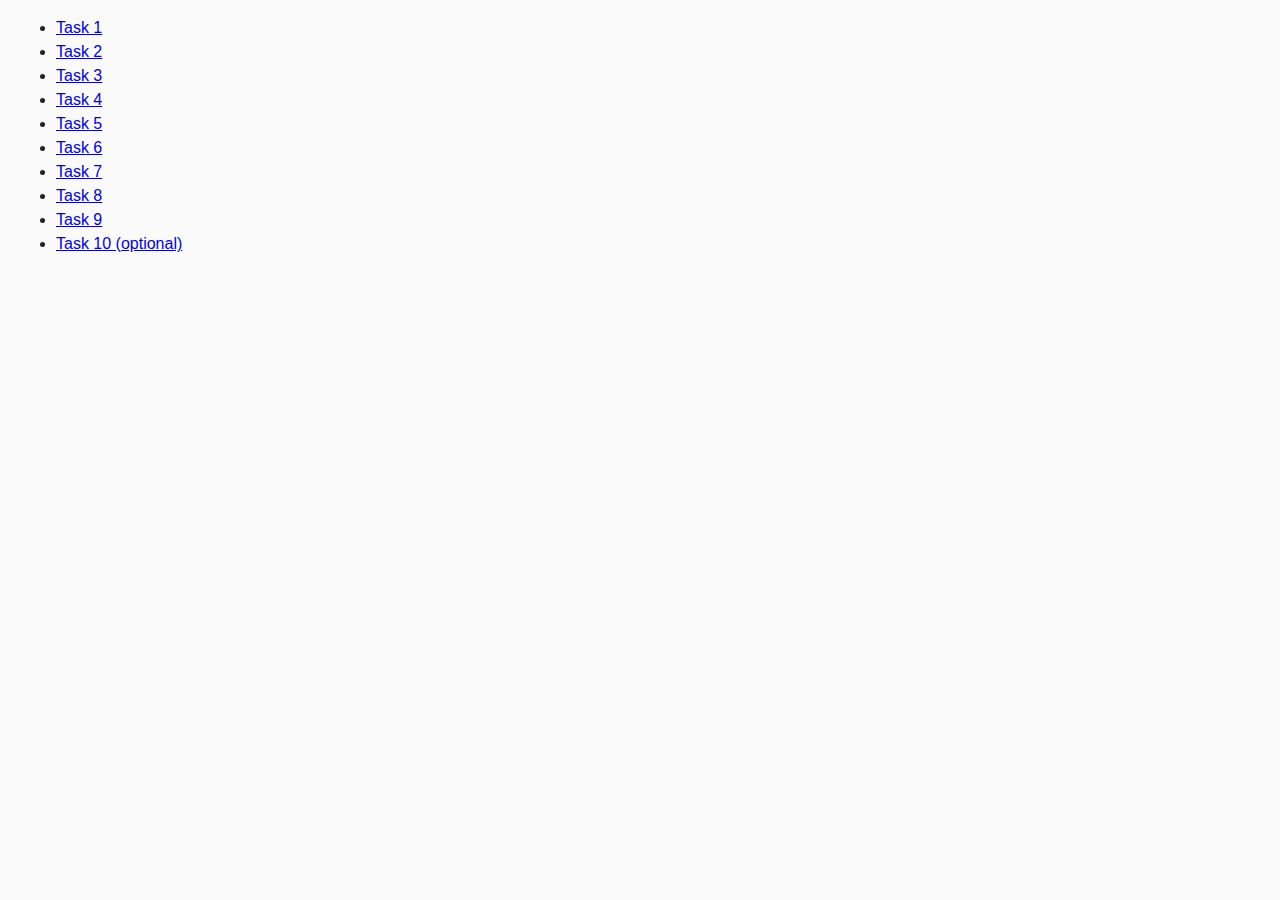
<file: index.html>
<!DOCTYPE html>
<html lang="ru">
  <head>
    <meta charset="UTF-8" />
    <meta http-equiv="X-UA-Compatible" content="IE=edge" />
    <meta name="viewport" content="width=device-width, initial-scale=1.0" />
    <title>Homework 6</title>
    <link rel="stylesheet" href="css/common.css" />
  </head>
  <body>
    <ul>
      <li><a href="task-01.html">Task 1</a></li>
      <li><a href="task-02.html">Task 2</a></li>
      <li><a href="task-03.html">Task 3</a></li>
      <li><a href="task-04.html">Task 4</a></li>
      <li><a href="task-05.html">Task 5</a></li>
      <li><a href="task-06.html">Task 6</a></li>
      <li><a href="task-07.html">Task 7</a></li>
      <li><a href="task-08.html">Task 8</a></li>
      <li><a href="task-09.html">Task 9</a></li>
      <li><a href="task-10.html">Task 10 (optional)</a></li>
    </ul>
  </body>
</html>
</file>
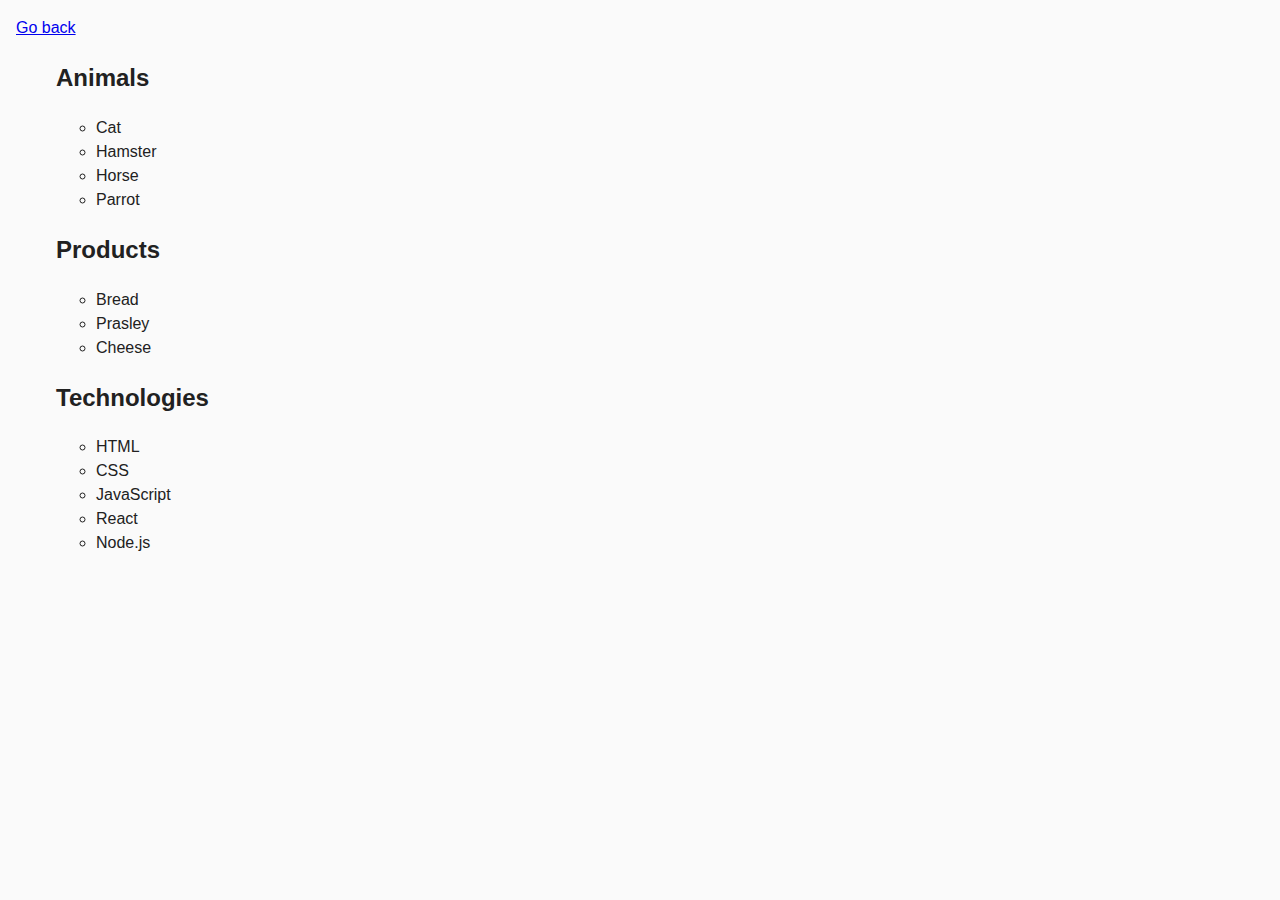
<file: task-01.html>
<!DOCTYPE html>
<html lang="ru">
  <head>
    <meta charset="UTF-8" />
    <meta http-equiv="X-UA-Compatible" content="IE=edge" />
    <meta name="viewport" content="width=device-width, initial-scale=1.0" />
    <title>Task 1</title>
    <link rel="stylesheet" href="css/common.css" />
  </head>
  <body>
    <p><a href="index.html">Go back</a></p>

    <ul id="categories">
      <li class="item">
        <h2>Animals</h2>

        <ul>
          <li>Cat</li>
          <li>Hamster</li>
          <li>Horse</li>
          <li>Parrot</li>
        </ul>
      </li>
      <li class="item">
        <h2>Products</h2>

        <ul>
          <li>Bread</li>
          <li>Prasley</li>
          <li>Cheese</li>
        </ul>
      </li>
      <li class="item">
        <h2>Technologies</h2>

        <ul>
          <li>HTML</li>
          <li>CSS</li>
          <li>JavaScript</li>
          <li>React</li>
          <li>Node.js</li>
        </ul>
      </li>
    </ul>

    <script src="js/task-01.js" type="module"></script>
  </body>
</html>
</file>
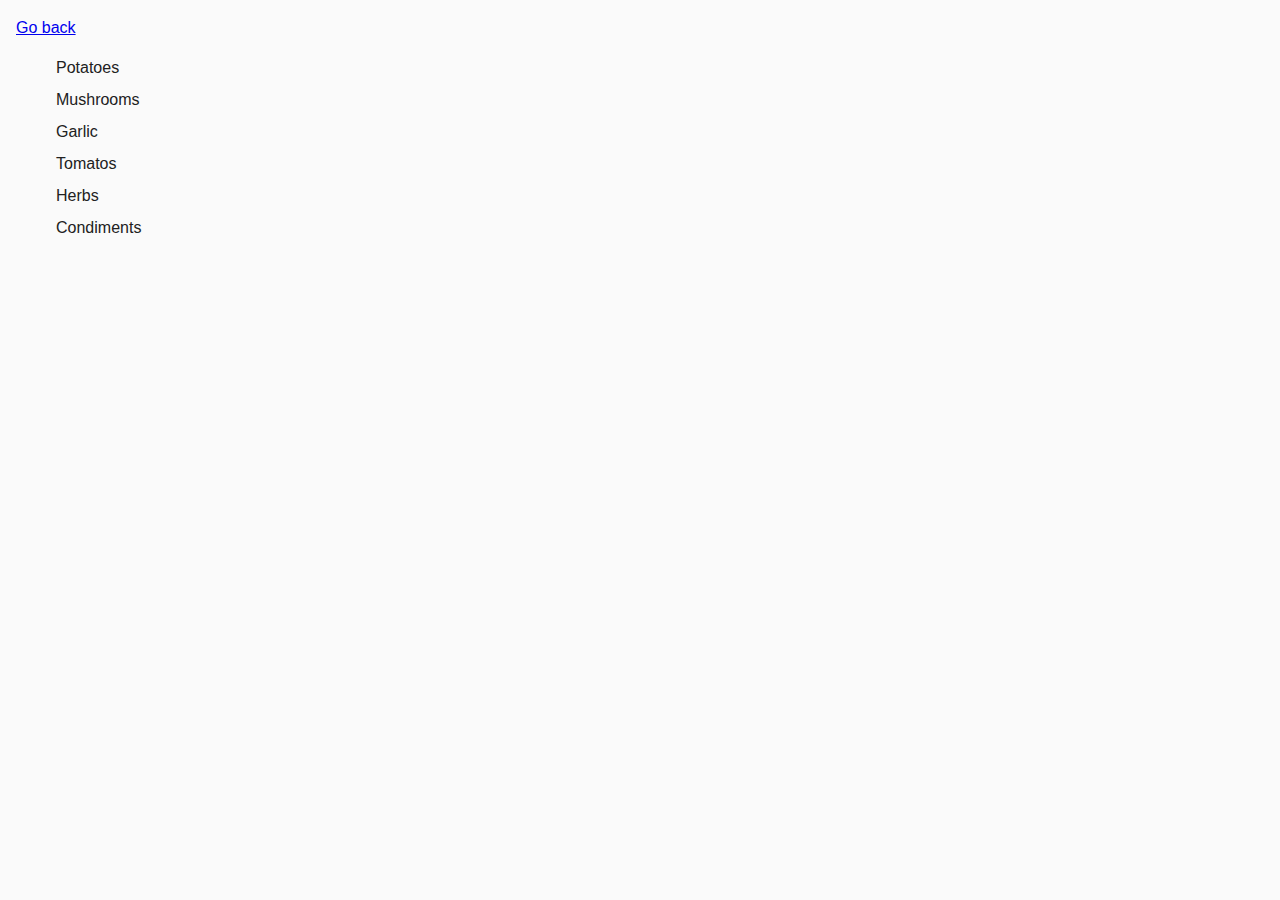
<file: task-02.html>
<!DOCTYPE html>
<html lang="ru">
  <head>
    <meta charset="UTF-8" />
    <meta http-equiv="X-UA-Compatible" content="IE=edge" />
    <meta name="viewport" content="width=device-width, initial-scale=1.0" />
    <title>Task 2</title>
    <link rel="stylesheet" href="css/common.css" />
    <style>
      .item {
        font-weight: 500;
      }

      .item:not(:last-child) {
        margin-bottom: 8px;
      }
    </style>
  </head>
  <body>
    <p><a href="index.html">Go back</a></p>

    <ul id="ingredients"></ul>

    <script src="js/task-02.js" type="module"></script>
  </body>
</html>
</file>
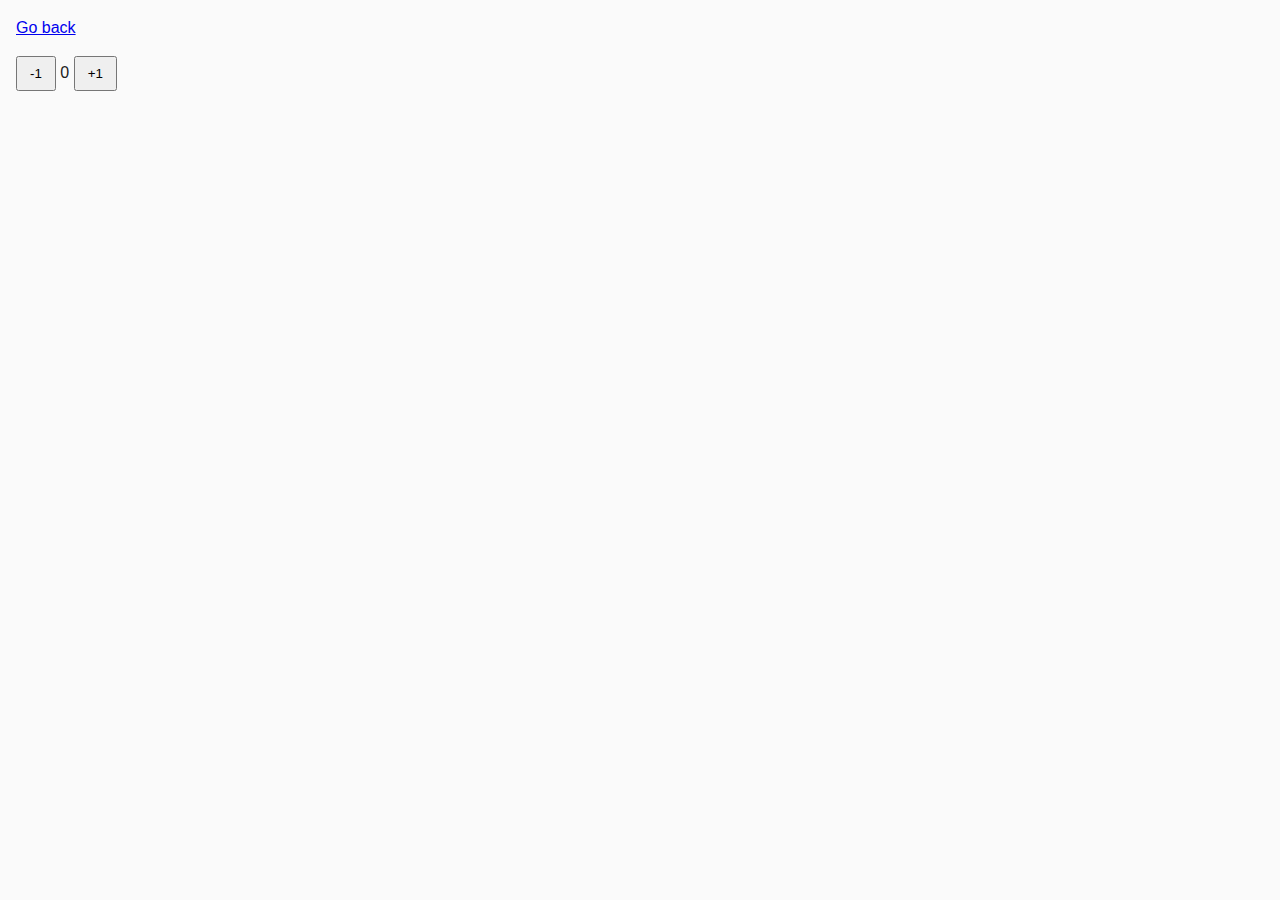
<file: task-04.html>
<!DOCTYPE html>
<html lang="ru">
  <head>
    <meta charset="UTF-8" />
    <meta http-equiv="X-UA-Compatible" content="IE=edge" />
    <meta name="viewport" content="width=device-width, initial-scale=1.0" />
    <title>Task 4</title>
    <link rel="stylesheet" href="css/common.css" />
  </head>
  <body>
    <p><a href="index.html">Go back</a></p>

    <div id="counter">
      <button type="button" data-action="decrement">-1</button>
      <span id="value">0</span>
      <button type="button" data-action="increment">+1</button>
      <div id="ball"></div>

    </div>

    <script src="js/task-04.js" type="module"></script>
  </body>
</html>
</file>
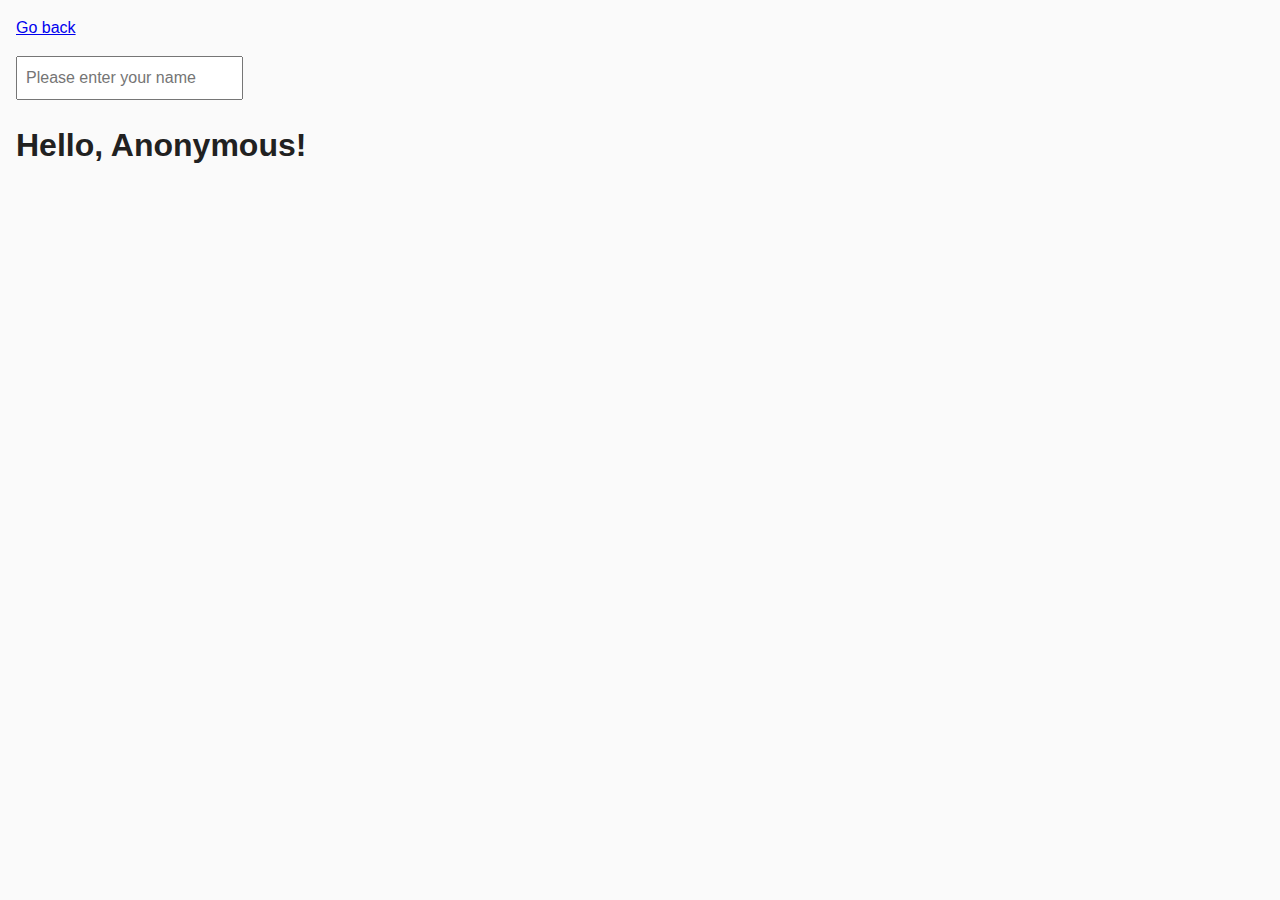
<file: task-05.html>
<!DOCTYPE html>
<html lang="ru">
  <head>
    <meta charset="UTF-8" />
    <meta http-equiv="X-UA-Compatible" content="IE=edge" />
    <meta name="viewport" content="width=device-width, initial-scale=1.0" />
    <title>Task 5</title>
    <link rel="stylesheet" href="css/common.css" />
  </head>
  <body>
    <p><a href="index.html">Go back</a></p>

    <input type="text" id="name-input" placeholder="Please enter your name" />
    <h1>Hello, <span id="name-output">Anonymous</span>!</h1>

    <script src="js/task-05.js" type="module"></script>
  </body>
</html>
</file>
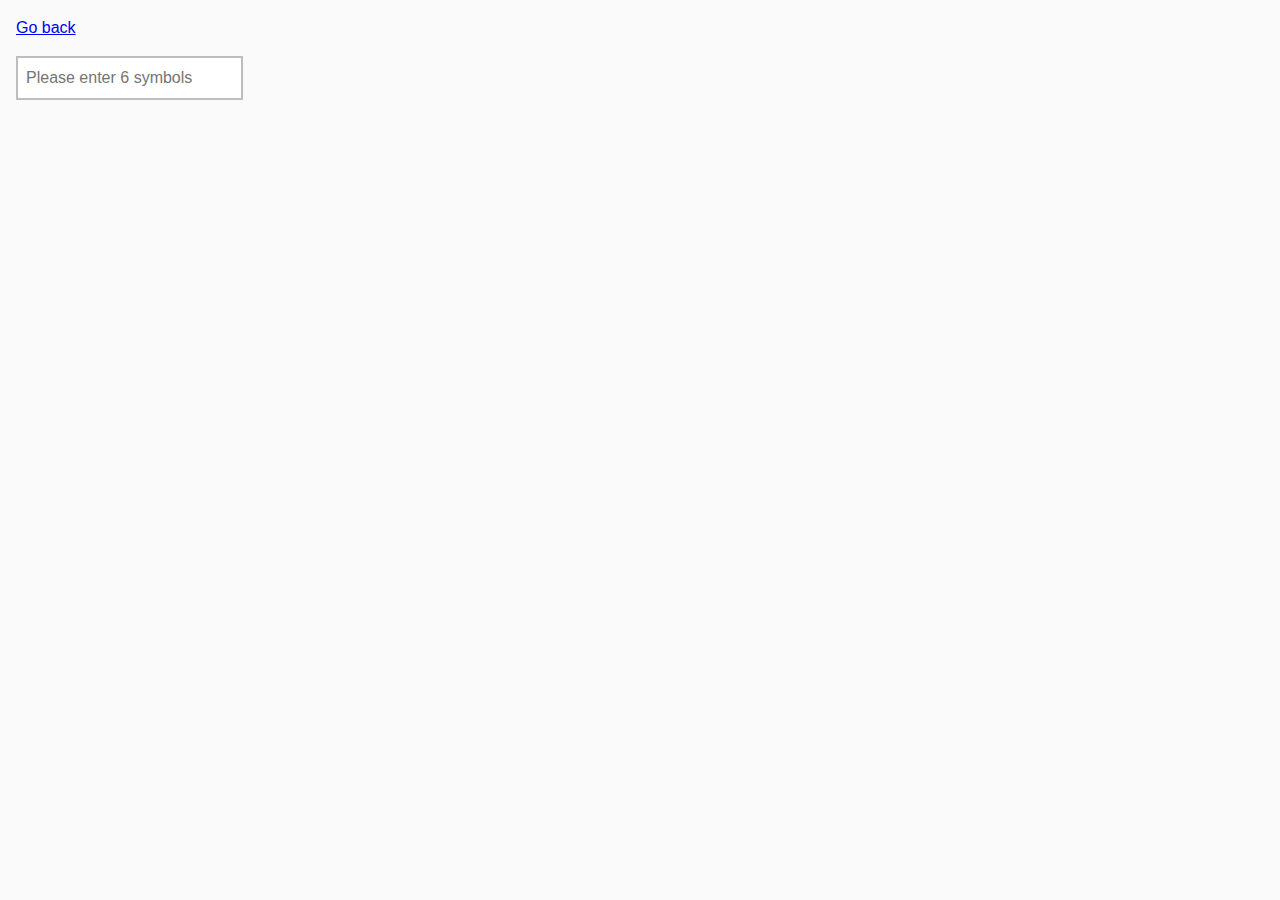
<file: task-06.html>
<!DOCTYPE html>
<html lang="ru">
  <head>
    <meta charset="UTF-8" />
    <meta http-equiv="X-UA-Compatible" content="IE=edge" />
    <meta name="viewport" content="width=device-width, initial-scale=1.0" />
    <title>Task 6</title>
    <link rel="stylesheet" href="css/common.css" />
    <style>
      #validation-input {
        border: 2px solid #bdbdbd;
      }

      #validation-input.valid {
        border-color: #4caf50;
      }

      #validation-input.invalid {
        border-color: #f44336;
      }
    </style>
  </head>
  <body>
    <p><a href="index.html">Go back</a></p>

    <input
      type="text"
      id="validation-input"
      data-length="6"
      placeholder="Please enter 6 symbols"
    />

    <script src="js/task-06.js" type="module"></script>
  </body>
</html>
</file>
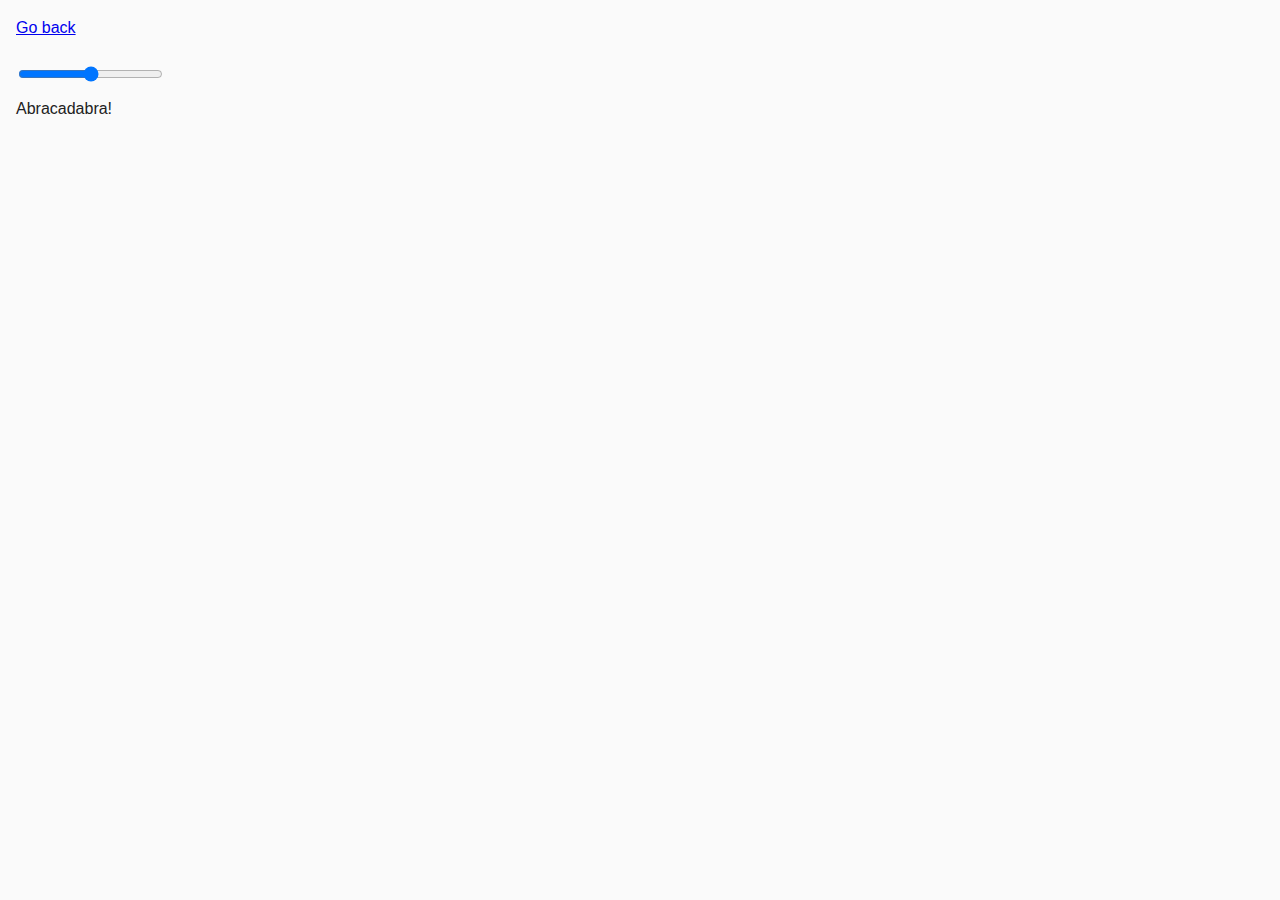
<file: task-07.html>
<!DOCTYPE html>
<html lang="ru">
  <head>
    <meta charset="UTF-8" />
    <meta http-equiv="X-UA-Compatible" content="IE=edge" />
    <meta name="viewport" content="width=device-width, initial-scale=1.0" />
    <title>Task 7</title>
    <link rel="stylesheet" href="css/common.css" />

  </head>
  <body >
    <p><a href="index.html">Go back</a></p>

    <input id="font-size-control" type="range" min="16" max="96" />
    <br />
    <span id="text">Abracadabra!</span>



    <script src="js/task-07.js" type="module"></script>
  </body>
</html>
</file>
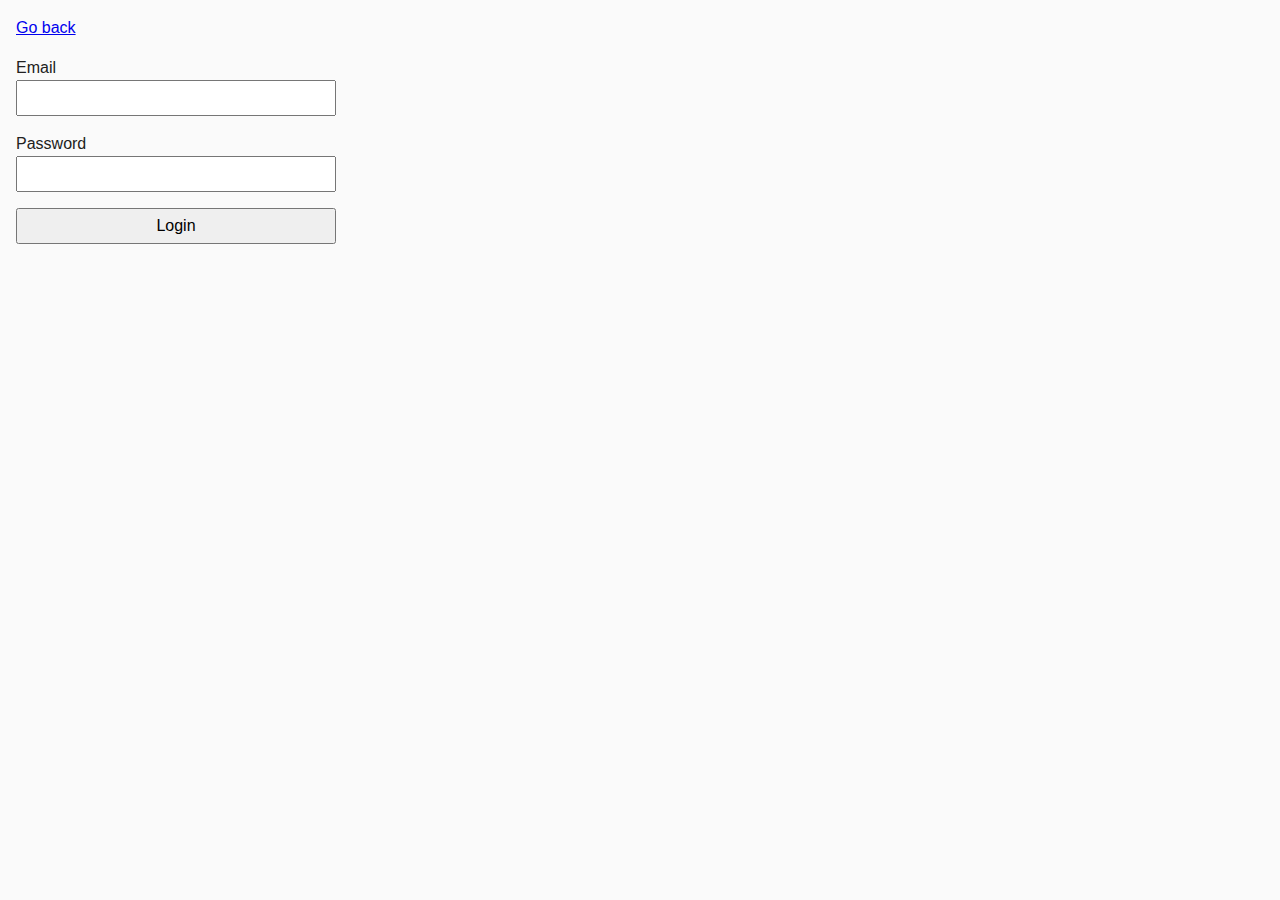
<file: task-08.html>
<!DOCTYPE html>
<html lang="ru">
  <head>
    <meta charset="UTF-8" />
    <meta http-equiv="X-UA-Compatible" content="IE=edge" />
    <meta name="viewport" content="width=device-width, initial-scale=1.0" />
    <title>Task 8</title>
    <link rel="stylesheet" href="css/common.css" />
    <style>
      .login-form {
        max-width: 320px;
        display: flex;
        flex-direction: column;
      }

      .login-form label {
        margin-bottom: 16px;
      }

      .login-form input,
      .login-form button {
        width: 100%;
        padding: 4px;
        font: inherit;
      }
    </style>
  </head>
  <body>
    <p><a href="index.html">Go back</a></p>

    <form class="login-form">
      <label>
        Email
        <input type="email" name="email" />
      </label>
      <label>
        Password
        <input type="password" name="password" />
      </label>
      <button type="submit">Login</button>
    </form>

    <script src="js/task-08.js" type="module"></script>
  </body>
</html>
</file>
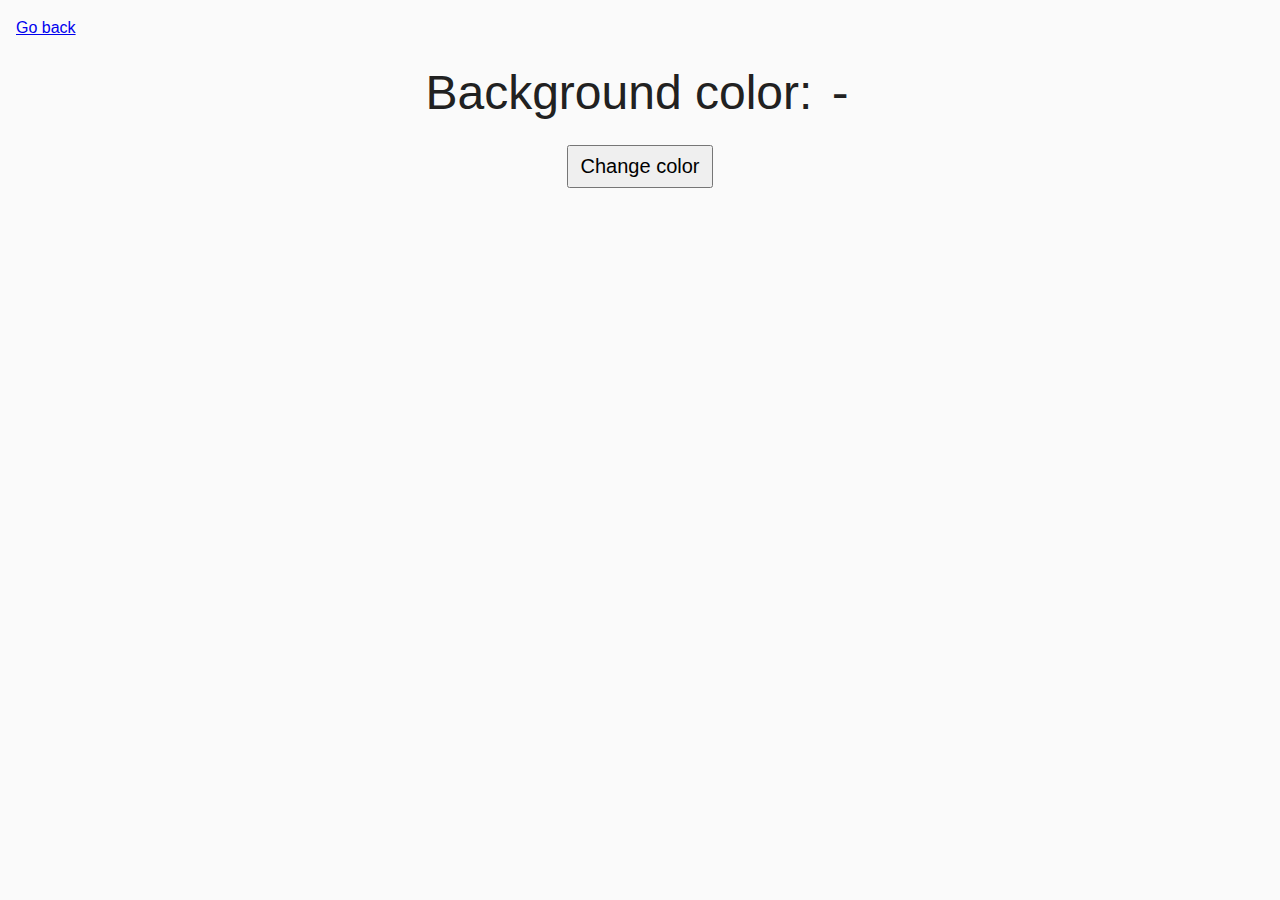
<file: task-09.html>
<!DOCTYPE html>
<html lang="ru">
  <head>
    <meta charset="UTF-8" />
    <meta http-equiv="X-UA-Compatible" content="IE=edge" />
    <meta name="viewport" content="width=device-width, initial-scale=1.0" />
    <title>Task 9</title>
    <link rel="stylesheet" href="css/common.css" />
    <style>
      .widget {
        text-align: center;
      }

      .widget p {
        margin-top: 0;
        margin-bottom: 16px;
        font-size: 48px;
      }

      .widget span {
        font-family: monospace;
      }

      .widget button {
        padding: 8px 12px;
        font-size: 20px;
        cursor: pointer;
      }
    </style>
  </head>
  <body>
    <p><a href="index.html">Go back</a></p>

    <div class="widget">
      <p>Background color: <span class="color">-</span></p>
      <button type="button" class="change-color">Change color</button>
    </div>

    <script src="js/task-09.js" type="module"></script>
  </body>
</html>
</file>
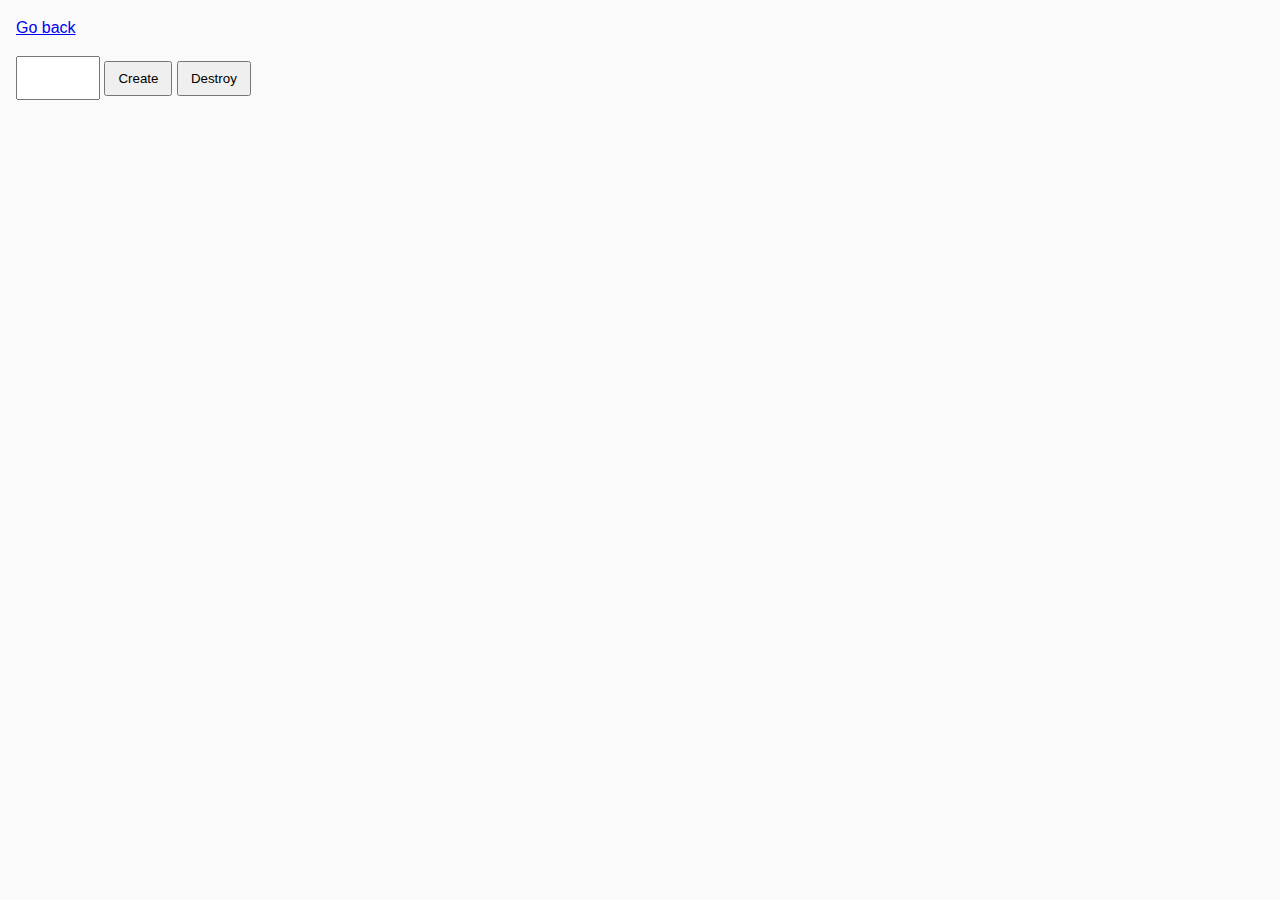
<file: task-10.html>
<!DOCTYPE html>
<html lang="ru">
  <head>
    <meta charset="UTF-8" />
    <meta http-equiv="X-UA-Compatible" content="IE=edge" />
    <meta name="viewport" content="width=device-width, initial-scale=1.0" />
    <title>Task 10 (optional)</title>
    <link rel="stylesheet" href="css/common.css" />
  </head>
  <body>
    <p><a href="index.html">Go back</a></p>

    <div id="controls">
      <input type="number" min="1" max="100" step="1" />
      <button type="button" data-create>Create</button>
      <button type="button" data-destroy>Destroy</button>

    </div>

    <div id="boxes"></div>

    <script src="js/task-10.js" type="module"></script>
  </body>
</html>
</file>
<file: css/common.css>
* {
  box-sizing: border-box;
}

body {
  margin: 16px;
  font-family: -apple-system, BlinkMacSystemFont, 'Segoe UI', Roboto, Oxygen, Ubuntu, Cantarell,
    'Open Sans', 'Helvetica Neue', sans-serif;
  -webkit-font-smoothing: antialiased;
  -moz-osx-font-smoothing: grayscale;
  background-color: #fafafa;
  color: #212121;
  line-height: 1.5;
}

input {
  padding: 8px;
  font: inherit;
}

button {
  padding: 8px 12px;
  cursor: pointer;
}
.gallery {
  display: flex;
  justify-content: center;
  align-items: center;
  /* align-items: baseline; */
}
.item {
  text-decoration: none;
  list-style: none;
  
}
.item__image {
  width: 100%;
}
</file>
